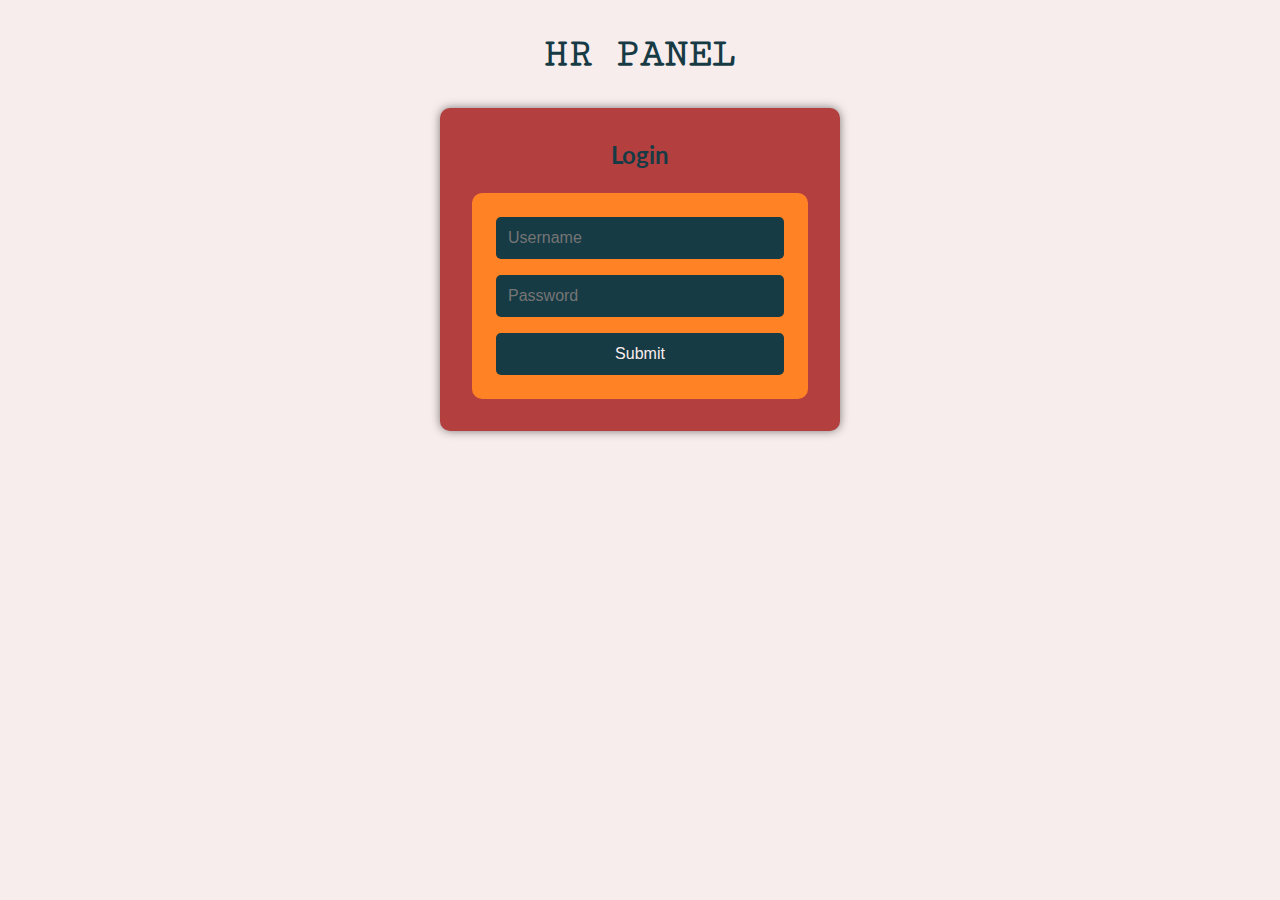
<file: index.html>
<!DOCTYPE html>
<html lang="en">
<head>
    <meta charset="UTF-8">
    <meta name="viewport" content="width=device-width, initial-scale=1.0">
    <link rel="preconnect" href="https://fonts.googleapis.com">
    <link rel="preconnect" href="https://fonts.gstatic.com" crossorigin>
    <link href="https://fonts.googleapis.com/css2?family=Cutive+Mono&family=Lato:ital,wght@0,100;0,300;0,400;0,700;0,900;1,100;1,300;1,400;1,700;1,900&display=swap" rel="stylesheet">
    <link rel="stylesheet" href="sign-in.css">
    <title>Sign In</title>
</head>
<body>
    <h1>HR PANEL</h1>
    <div id="sign-in-page">
        <h2>Login</h2>
        <div id="sign-in-box">
            <form>
                <input id="username" type="text" placeholder="Username">
                <input id="password" type="password" placeholder="Password">
                <button id="submit">Submit</button>
            </form>
        </div>
    </div>
    <script src="sign-in.js"></script>
</body>
</html>
</file>
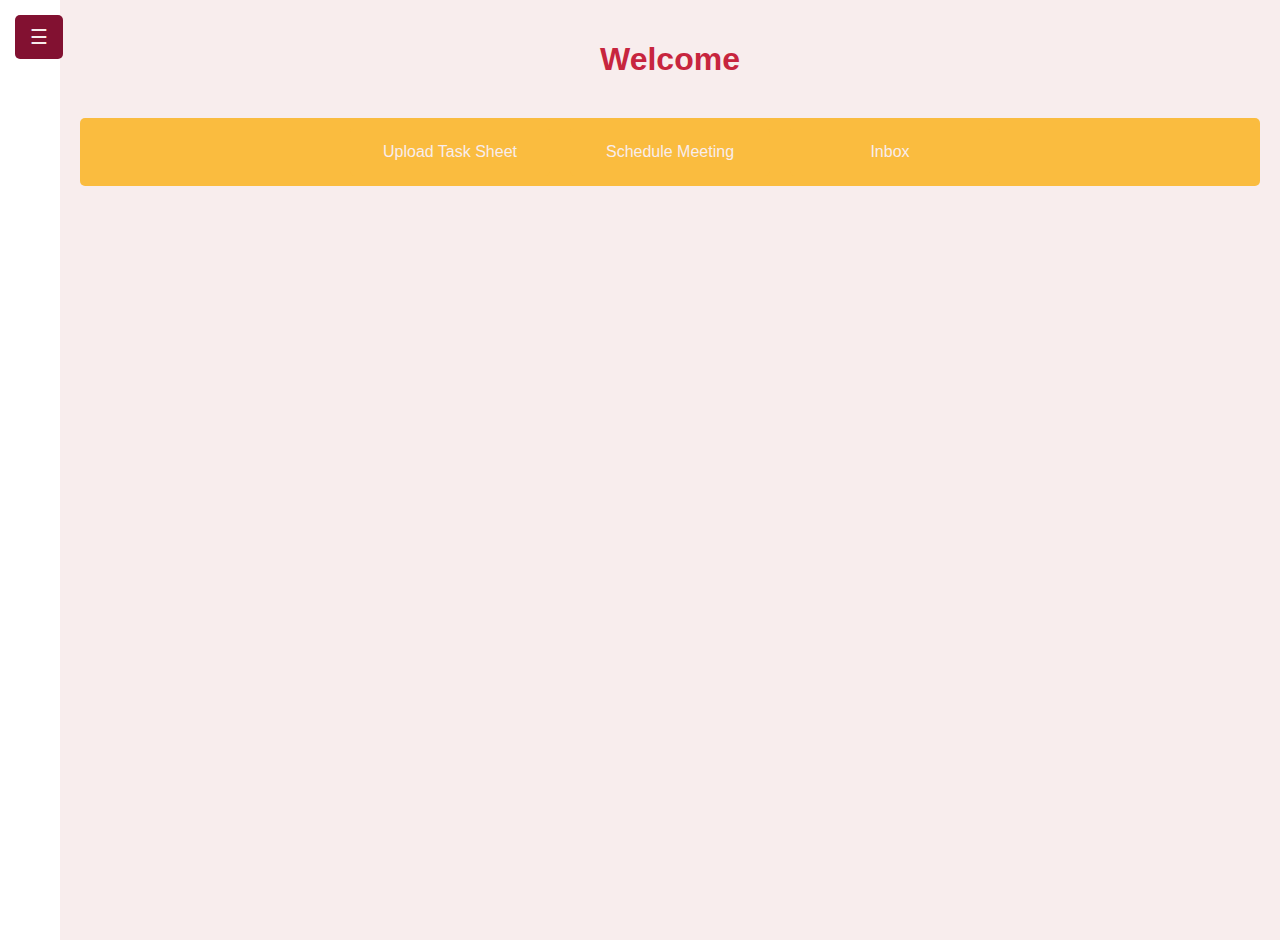
<file: admin-page.html>
<!DOCTYPE html>
<html lang="en">

<head>
    <meta charset="UTF-8">
    <meta name="viewport" content="width=device-width, initial-scale=1.0">
    <link rel="stylesheet" href="admin-page.css">
    <title>Admin Page</title>

</head>

<body>

    <div id="sidebar" class="sidebar">
        <a href="#">Logout</a>
    </div>


    <button class="open-btn"> ☰ </button>
    <button class="close-btn"> X </button>


    <div class="main-content">
        <h1>Welcome</h1>
        <div class="button-container">

            <button class="addTask">Upload Task Sheet</button>
            
            <button>Schedule Meeting</button>
            <button>Inbox</button>
        </div>
    </div>
    <script src="admin-page.js"></script>

</body>

</html
</file>
<file: sign-in.css>
* {
    margin: 0;
    padding: 0;
    box-sizing: border-box;
}

body {
    font-family: 'Lato', sans-serif;
    background-color: #F8EDED;
    color: #173B45;
    text-align: center;
    padding: 0 10%;
}

h1 {
    margin-top: 2rem;
    font-size: 2.5rem;
    color: #173B45;
    font-family: Cutive Mono, Georgia, 'Times New Roman', Times, serif;
}

#sign-in-page {
    background-color: #B43F3F;
    border-radius: 10px;
    padding: 2rem;
    box-shadow: 0 0 10px rgba(0, 0, 0, 0.5);
    max-width: 400px;
    margin: 2rem auto;
}

h2 {
    color: #173B45;
    margin-bottom: 1.5rem;
}

#sign-in-box {
    background-color: #FF8225;
    padding: 1.5rem;
    border-radius: 10px;
}

form {
    display: flex;
    flex-direction: column;
}

input {
    margin-bottom: 1rem;
    padding: 0.75rem;
    border: none;
    border-radius: 5px;
    background-color:#173B45;
    color:   #F8EDED;
    font-size: 1rem;
    font-family: Arial, Helvetica, sans-serif
}

#submit {
    padding: 0.75rem;
    border: none;
    border-radius: 5px;
    background-color: #173B45;
    color: #F8EDED;
    font-size: 1rem;
    cursor: pointer;
}

#submit:hover {
    background-color: #508C9B;
}
</file>
<file: admin-page.css>
body {
    font-family: Arial, sans-serif;
    margin: 0;
    padding: 0;
    display: flex;
}

.sidebar {
    width: 0;
    position: fixed;
    height: 100%;
    background-color: #821131;
    overflow-x: hidden;
    transition: 0.3s;
    padding-top: 60px;
    color: #F8EDED;
}

.sidebar a {
    padding: 15px 25px;
    text-decoration: none;
    font-size: 18px;
    color: #E85C0D;
    display: block;
    transition: 0.3s;
    margin: 5px;
}

.sidebar a:hover {
    background-color: #575757;
}

.open-btn {
    font-size: 20px;
    cursor: pointer;
    background-color: #821131;
    color: #F8EDED;
    padding: 10px 15px;
    border: none;
    border-radius: 5px;
    margin: 15px;
    position: fixed;
    z-index: 1;
}
.close-btn {
    font-size: 20px;
    cursor: pointer;
    background-color: #821131;
    color: #F8EDED;
    padding: 10px;
    border: none;
    border-radius: 5px;
    margin: 15px 0 15px 12rem;
    position: fixed;
    z-index: 1;
    opacity: 0;
}

.main-content {
    margin-left: 60px;
    padding: 20px;
    background-color: #F8EDED;
    height: 100vh;
    width: 100%;
}

h1 {
    color: #C7253E;
    text-align: center;
}

.button-container {
    display: flex;
    flex-direction: row;
    justify-content: center;
    margin-top: 40px;
    background-color: #FABC3F;
    padding: 10px;
    border-radius: 5px;
}

.button-container button {
    width: 200px;
    padding: 15px;
    margin: 0 10px;
    background-color: #FABC3F;
    border: none;
    color: #F8EDED;
    font-size: 16px;
    cursor: pointer;
    border-radius: 5px;
}

.button-container button:hover {
    background-color: #E85C0D;
}
</file>
